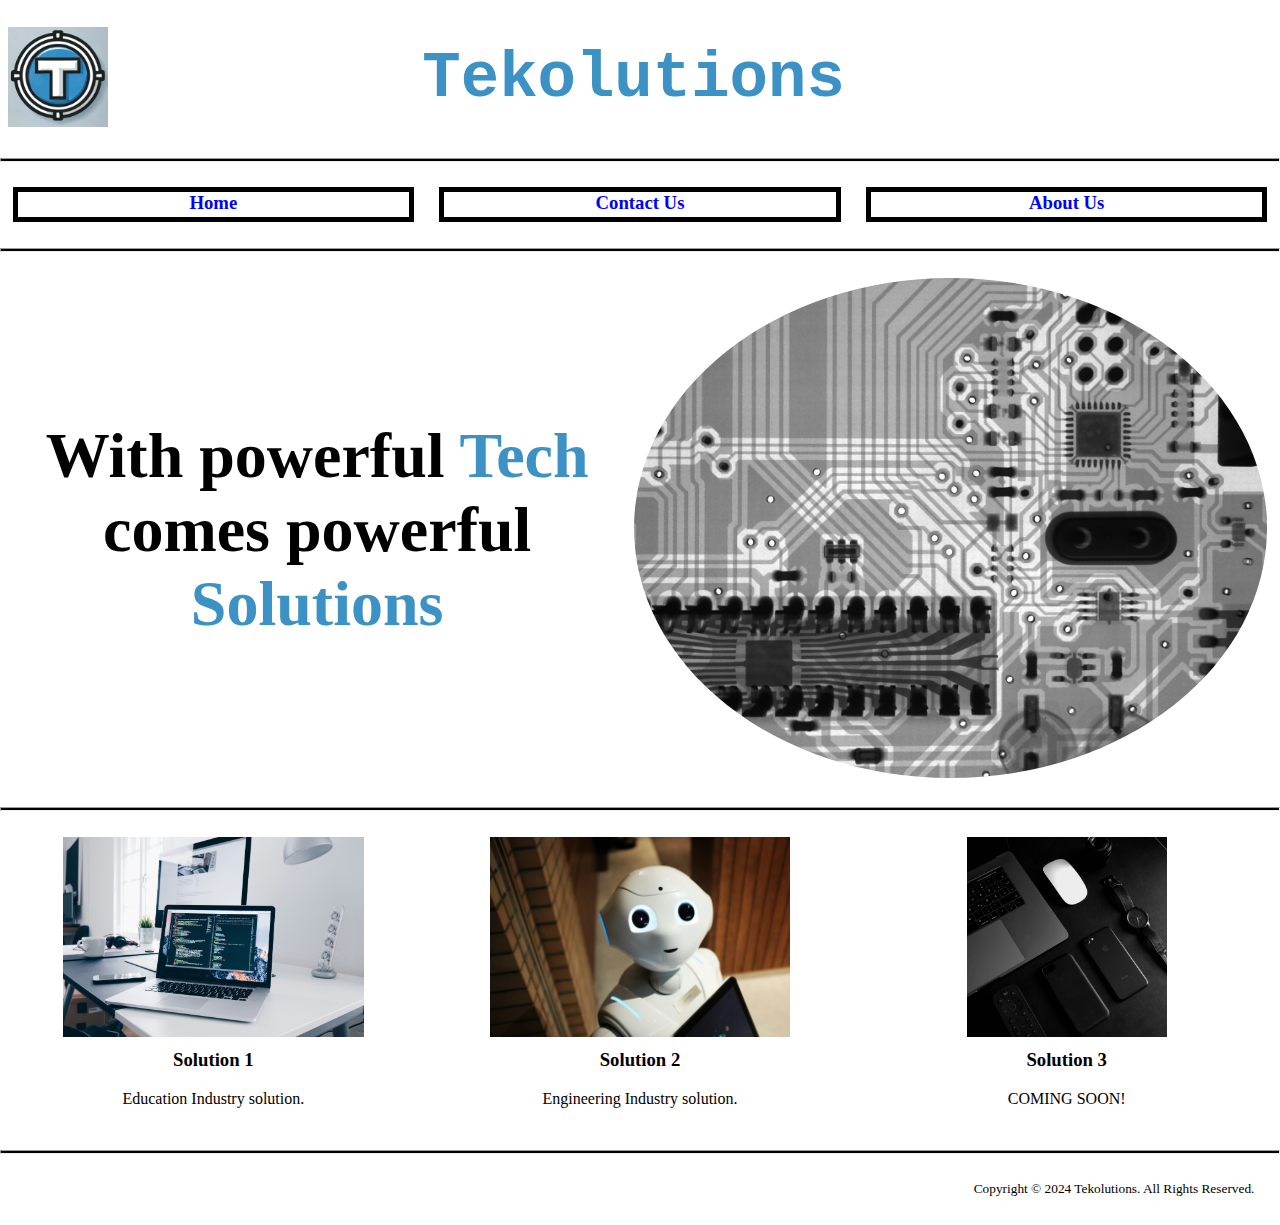
<file: index.html>
<!DOCTYPE html>
<html lang="en">
<head>
    <meta charset="UTF-8">
    <title>Tekolutions Home</title>
    <link rel="stylesheet" href="./style.css" />
    <!-- Google tag (gtag.js) -->
    <script async src="https://www.googletagmanager.com/gtag/js?id=G-H64G3B7KXC"></script>
    <script>
    window.dataLayer = window.dataLayer || [];
    function gtag(){dataLayer.push(arguments);}
    gtag('js', new Date());

    gtag('config', 'G-H64G3B7KXC');
    </script>
</head>
<body>
    <div class="header-container">
        <div class="header-element">
            <a href="./index.html"><img class="logo-image" src="./assets/images/logo.jpg" alt="Tekolutions logo"></a>
        </div>
        <div class="header-element">
            <h1 class="header-text">Tekolutions</h1>
        </div>
    </div>

    <hr />

    <div class="navbar-container">
        <div class="nav-item">
            <a href="./index.html"><h3 class="nav-title">Home</h3></a>
        </div>
        <div class="nav-item">
            <a href="./contact.html"><h3 class="nav-title">Contact Us</h3></a>
        </div>
        <div class="nav-item">
            <a href="./about.html"><h3 class="nav-title">About Us</h3></a>
        </div>
    </div>

    <hr />

    <div class="slogan-container">
        <div class="slogan slogan-info">
            <h2 class="slogan-text">With powerful <span class="span-text">Tech</span> <br /> 
                comes powerful <span class="span-text">Solutions</span> <br /></h2>
        </div>
        <div class="slogan slogan-image">
            <img class="image" src="./assets/images/slogan-image.jpg" alt="Image of slogan">
        </div>
    </div>

    <hr />

    <div class="solution-container">
        <div class="solution">
            <img class="solution-image" src="./assets/images/solution1.jpg" alt="Solution image one">
            <h3 class="solution-title">Solution 1</h3>
            <p class="solution-description">Education Industry solution.</p>
        </div>
        <div class="solution">
            <img class="solution-image" src="./assets/images/solution2.jpg" alt="Solution image two">
            <h3 class="solution-title">Solution 2</h3>
            <p class="solution-description">Engineering Industry solution.</p>
        </div>
        <div class="solution">
            <img class="solution-image" src="./assets/images/solution3.jpg" alt="Solution image three">
            <h3 class="solution-title">Solution 3</h3>
            <p class="solution-description">COMING SOON!</p>
        </div>
    </div>

    <hr />

    <div class="footer">
        <footer>
            <small>Copyright © 2024 Tekolutions. All Rights Reserved.</small>
        </footer>
    </div>
</body>
</html>
</file>
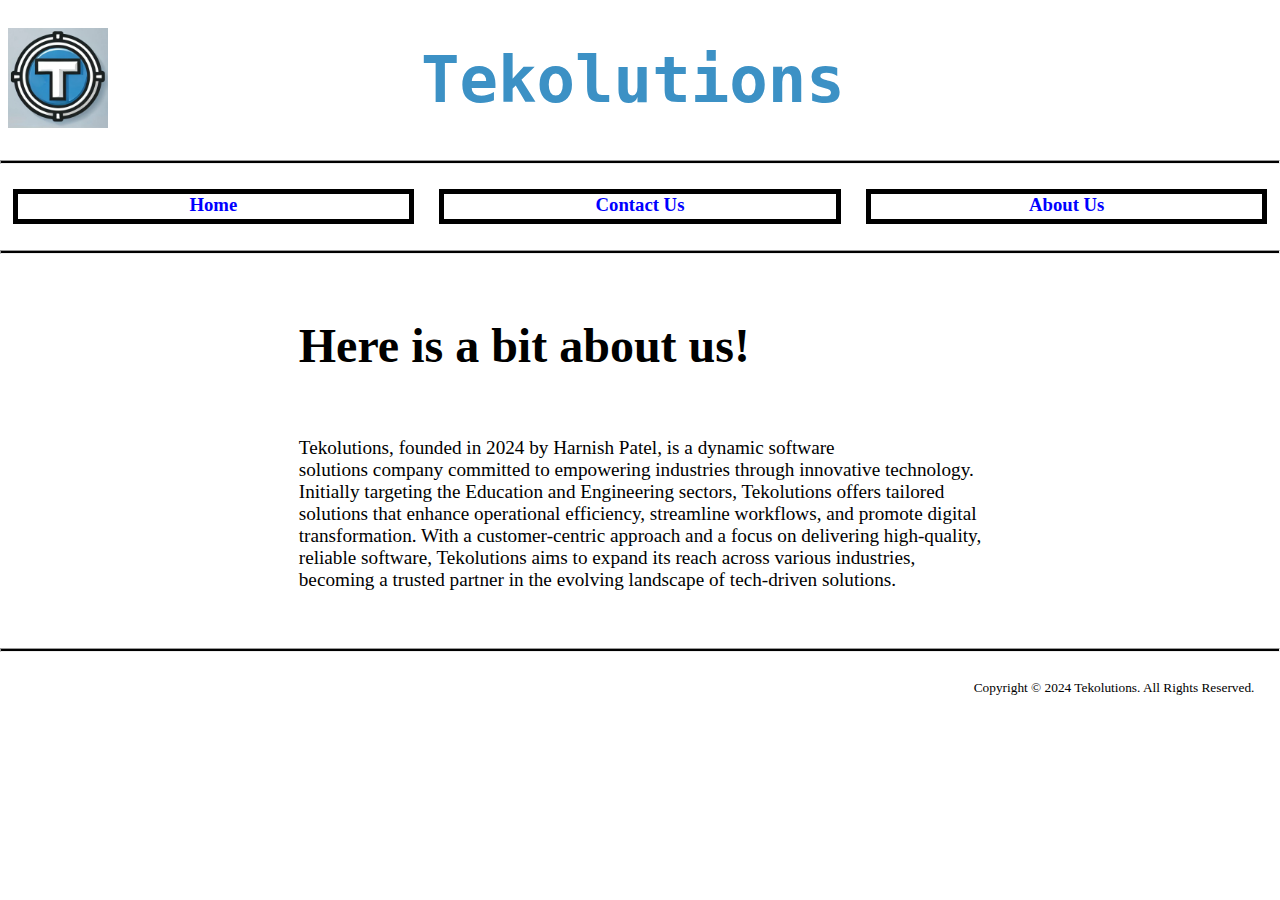
<file: about.html>
<!DOCTYPE html>
<html lang="en">
<head>
    <meta charset="UTF-8">
    <title>Tekolutions Home</title>
    <link rel="stylesheet" href="./style.css" />
    <!-- Google tag (gtag.js) -->
    <script async src="https://www.googletagmanager.com/gtag/js?id=G-H64G3B7KXC"></script>
    <script>
    window.dataLayer = window.dataLayer || [];
    function gtag(){dataLayer.push(arguments);}
    gtag('js', new Date());

    gtag('config', 'G-H64G3B7KXC');
    </script>
</head>
<body>
    <div class="header-container">
        <div class="header-element">
            <a href="./index.html"><img class="logo-image" src="./assets/images/logo.jpg" alt="Tekolutions logo"></a>
        </div>
        <div class="header-element">
            <h1 class="header-text">Tekolutions</h1>
        </div>
    </div>

    <hr />

    <div class="navbar-container">
        <div class="nav-item">
            <a href="./index.html"><h3 class="nav-title">Home</h3></a>
        </div>
        <div class="nav-item">
            <a href="./contact.html"><h3 class="nav-title">Contact Us</h3></a>
        </div>
        <div class="nav-item">
            <a href="./about.html"><h3 class="nav-title">About Us</h3></a>
        </div>
    </div>

    <hr />

    <div class="about-container">
        <div class="about-info">
            <h4 class="about-header">Here is a bit about us!</h4>
            <p class="about-details"> Tekolutions, founded in 2024 by Harnish Patel, is a dynamic software <br />
                solutions company committed to empowering industries through innovative technology. <br />
                Initially targeting the Education and Engineering sectors, Tekolutions offers tailored <br />
                solutions that enhance operational efficiency, streamline workflows, and promote digital <br />
                transformation. With a customer-centric approach and a focus on delivering high-quality, <br />
                reliable software, Tekolutions aims to expand its reach across various industries, <br />
                becoming a trusted partner in the evolving landscape of tech-driven solutions.</p>
        </div>
    </div>

    <hr />

    <div class="footer">
        <footer>
            <small>Copyright © 2024 Tekolutions. All Rights Reserved.</small>
        </footer>
    </div>
</body>
</html>
</file>
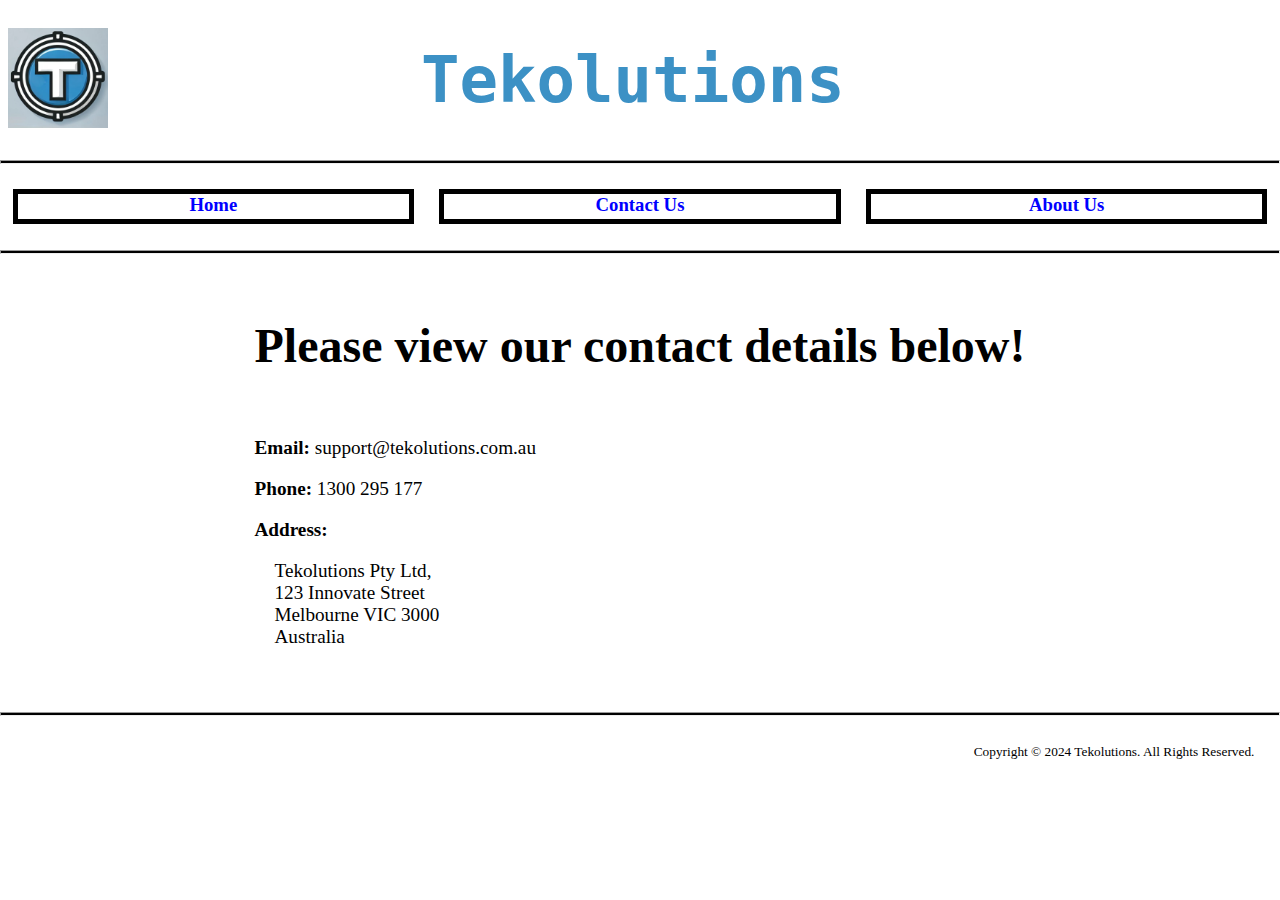
<file: contact.html>
<!DOCTYPE html>
<html lang="en">
<head>
    <meta charset="UTF-8">
    <title>Tekolutions Home</title>
    <link rel="stylesheet" href="./style.css" />
    <!-- Google tag (gtag.js) -->
    <script async src="https://www.googletagmanager.com/gtag/js?id=G-H64G3B7KXC"></script>
    <script>
    window.dataLayer = window.dataLayer || [];
    function gtag(){dataLayer.push(arguments);}
    gtag('js', new Date());

    gtag('config', 'G-H64G3B7KXC');
    </script>
</head>
<body>
    <div class="header-container">
        <div class="header-element">
            <a href="./index.html"><img class="logo-image" src="./assets/images/logo.jpg" alt="Tekolutions logo"></a>
        </div>
        <div class="header-element">
            <h1 class="header-text">Tekolutions</h1>
        </div>
    </div>

    <hr />

    <div class="navbar-container">
        <div class="nav-item">
            <a href="./index.html"><h3 class="nav-title">Home</h3></a>
        </div>
        <div class="nav-item">
            <a href="./contact.html"><h3 class="nav-title">Contact Us</h3></a>
        </div>
        <div class="nav-item">
            <a href="./about.html"><h3 class="nav-title">About Us</h3></a>
        </div>
    </div>

    <hr />

    <div class="contact-container">
        <div class="contact-info">
            <h4 class="contact-header">Please view our contact details below!</h4>
            <p class="contact-details"><span class="span-contact">Email:</span> support@tekolutions.com.au</p>
            <p class="contact-details"><span class="span-contact">Phone:</span> 1300 295 177</p>
            <p class="contact-details"><span class="span-contact">Address:</span></p>
            <li class="contact-details address">Tekolutions Pty Ltd, </li>
            <li class="contact-details address">123 Innovate Street</li>
            <li class="contact-details address">Melbourne VIC 3000</li>
            <li class="contact-details address">Australia</li>
        </div>
    </div>

    <hr />

    <div class="footer">
        <footer>
            <small>Copyright © 2024 Tekolutions. All Rights Reserved.</small>
        </footer>
    </div>
</body>
</html>
</file>
<file: style.css>
/* Entire Website */
body {
    background-color: white;
    margin: 0;
    flex-direction: column;
    font-family:'Times New Roman', Times, serif;
}

/* Home Page */
/* Header */
.header-container {
    display: flex;
    align-items: center;
}

.header-element {
    flex: 0.33;
    justify-content: center;
    align-items: center;
}

.logo-image {
    height: 100px;
    margin-left: 2%;
}

.header-text {
    font-family: monospace;
    font-size: 4rem;
    color: #3c91c5;
    text-align: center;
}

/* Navigation Menu */
.navbar-container {
    display: flex;
    margin: 2% 0;
}

.nav-item {
    flex: 0.5;
    height: 25px;
    border: 5px black solid;
    margin: 0px 1%;
}

.nav-title {
    text-align: center;
    margin: 0%;
}

/* Slogan */
.slogan-container {
    display: flex;
    justify-content: center;
    align-items: center;
    margin: 2% 0;
}

.slogan {
    flex: 0.5;
    justify-content: center;
    align-items: center;
    margin-left: 1%;
    text-align: center;
}

.slogan-text {
    font-size: 4rem;
}

.span-text {
    color: #3c91c5; 
}

.slogan-image {
    margin-right: 1%;
}

.image {
    height: 500px;
    border-radius: 50%;
}

/* Solution Images */
.solution-container {
    display: flex;
    justify-content: center;
    align-items: center;
    margin: 2% 0;
}

.solution {
    flex: 0.5;
    justify-content: center;
    align-items: center;
    text-align: center;
}

.solution-image {
    height: 200px;
}

.solution-title {
    margin-top: 2%;
}

/* Footer */
footer {
    text-align: right;
    margin: 2%;
}

/* Other Styling */
a {
    color: blue;
    text-decoration: none;
}

a:hover {
    color:#3c91c5;
    text-decoration: underline;
}

a:visited {
    color: #3c91c5;
}

a:active {
    color: red;
}

hr {
    margin: 0;
    height: 2px;
    background-color: black;
}

/* Contact Us Page*/
.contact-container {
    display: flex;
    justify-content: center;
    align-items: center;
    margin: 0;
    margin-bottom: 5%;
}

.contact-header {
    font-size: 3rem;
}

.contact-details {
    font-size: larger;
}

.span-contact {
    font-weight: bold;
}

.address {
    list-style-type: none;
    padding-left: 20px;
}

/* About Us Page */
.about-container {
    display: flex;
    justify-content: center;
    align-items: center;
    margin: 0;
    margin-bottom: 3%;
}

.about-info {
    padding: 0;
}

.about-header {
    font-size: 3rem;
}

.about-details {
    font-size: larger;
}
</file>
